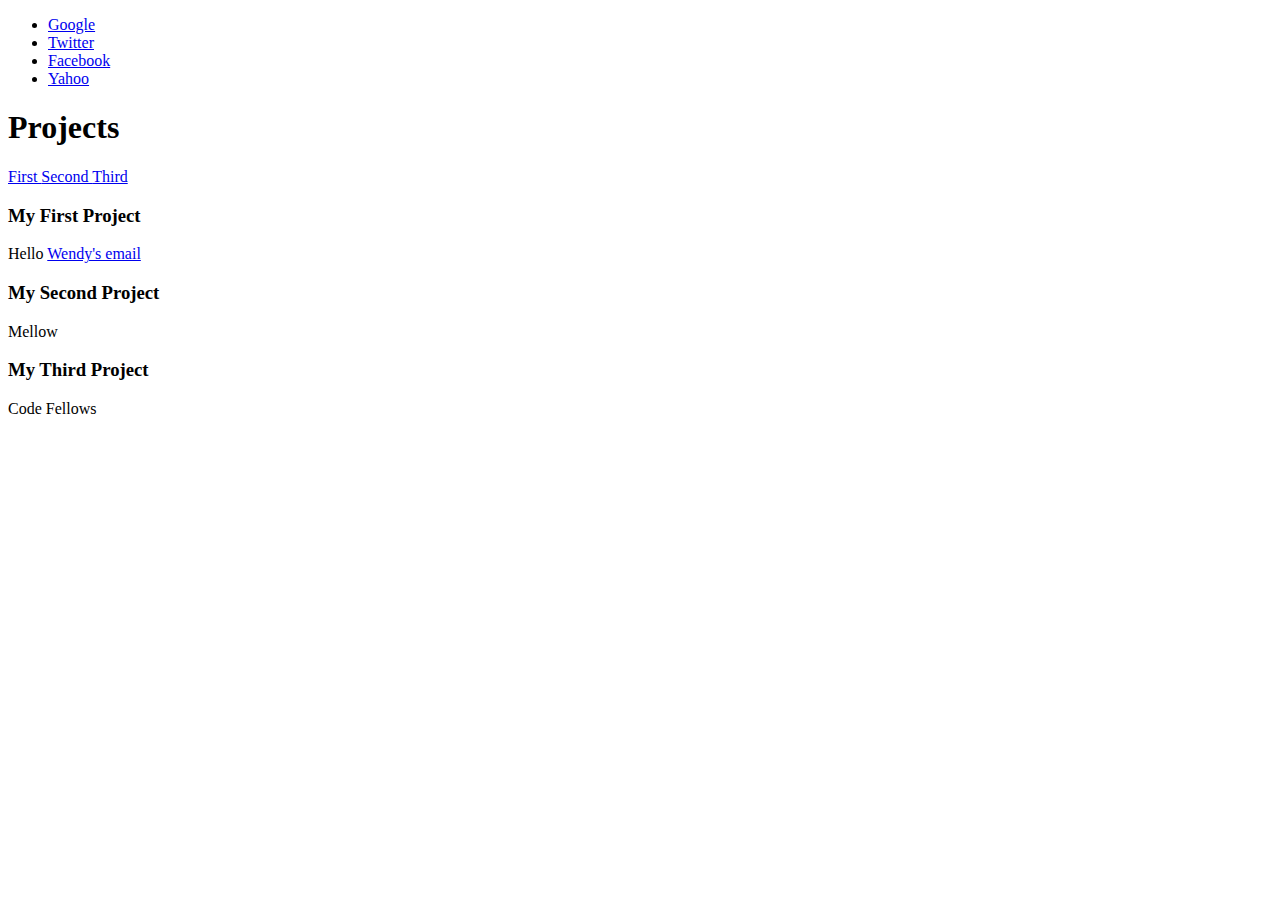
<file: my_portfolio/html_css/index.html>
<!DOCTYPE html>
<html lang="en">
    <head>
        <meta charset="UTF-8">
        <title></title>
    </head>
    <body>
    	<ul>
    		<li><a href="http://www.gmail.com"> Google </a></li>
    		<li><a href="http://www.twitter.com">Twitter </a></li>
    		<li><a href="http://www.facebook.com">Facebook </a></li>
    		<li><a href="http://www.yahoo.com">Yahoo</a></li>
    	</ul>

    	<h1> Projects </h1>
    	<a href="#anchor">First </a>
    	<a href="#anchor">Second </a>
    	<a href="# anchor">Third </a>
    	<h3> My First Project </h3> 
    		<p> Hello 
    			<a href="mailto:wndyhsu@gmail.com,wendyhsu67@hotmail.com?subject=There%20is%20a%20big%20cockroach.">Wendy's email</a>
    			</p>
    	<h3> My Second Project </h3>
    		<p> Mellow </p>
    	<h3> My Third Project </h3>
    		<p> Code Fellows </p>
    </body>
</html>
</file>
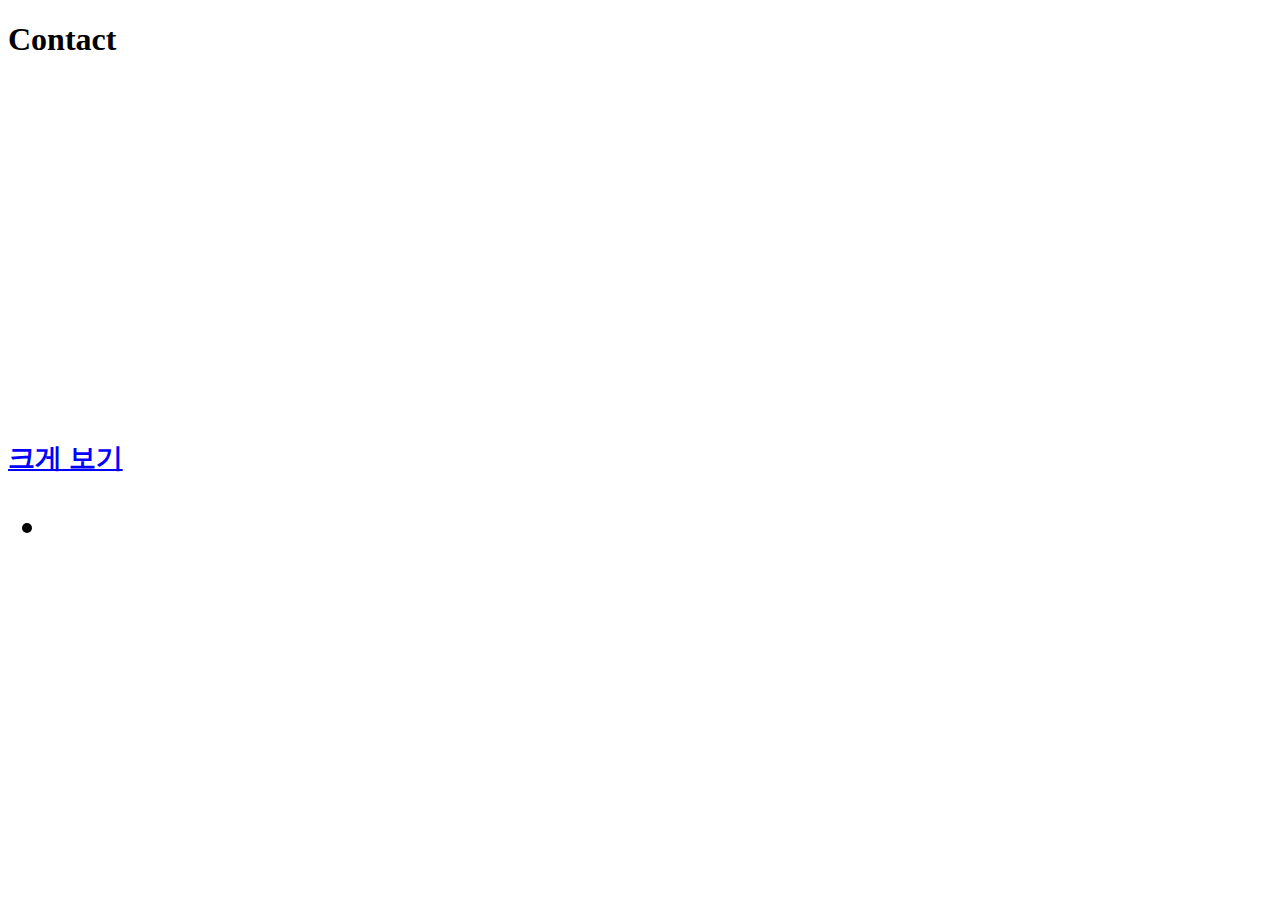
<file: my_portfolio/html_css/contact.html>
<!DOCTYPE html>
<html lang="en">
    <head>
        <meta charset="UTF-8">
        <title></title>
    </head>
    <body>
    	<h1>Contact<h1>
    		<nav>
                <iframe width="425" height="350" frameborder="0" scrolling="no" marginheight="0" marginwidth="0" src="https://maps.google.com/maps?f=d&amp;source=s_d&amp;saddr=811+E+11th+St,+Austin,+TX,+USA&amp;daddr=&amp;hl=ko&amp;geocode=FQXjzQEdybks-ik14TyfpLVEhjEIvXfK5ofKBw&amp;aq=0&amp;oq=811&amp;sll=38.822591,-95.625&amp;sspn=39.407616,46.669922&amp;mra=ls&amp;ie=UTF8&amp;ll=38.822591,-95.625&amp;spn=39.407616,46.669922&amp;t=m&amp;output=embed"></iframe><br /><small><a href="https://maps.google.com/maps?f=d&amp;source=embed&amp;saddr=811+E+11th+St,+Austin,+TX,+USA&amp;daddr=&amp;hl=ko&amp;geocode=FQXjzQEdybks-ik14TyfpLVEhjEIvXfK5ofKBw&amp;aq=0&amp;oq=811&amp;sll=38.822591,-95.625&amp;sspn=39.407616,46.669922&amp;mra=ls&amp;ie=UTF8&amp;ll=38.822591,-95.625&amp;spn=39.407616,46.669922&amp;t=m" style="color:#0000FF;text-align:left">크게 보기</a></small>
    			<ul>
    				<li>
    				</li>
    			</ul>
    		</nav>

    </body>
</html>
</file>
